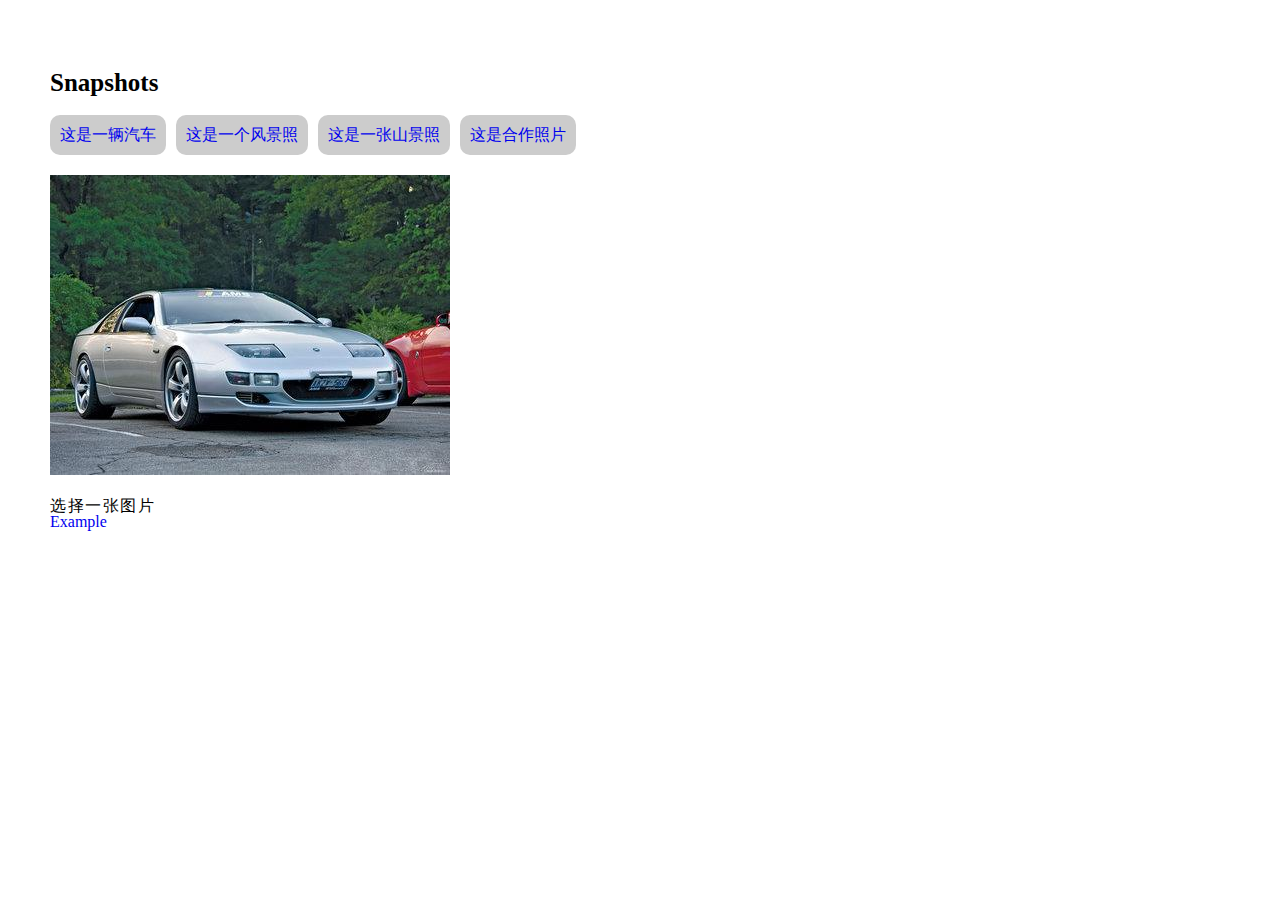
<file: index.html>
<!DOCTYPE html>
<html lang="en">

<head>
    <meta charset="UTF-8">
    <meta name="viewport" content="width=device-width, initial-scale=1.0">
    <meta http-equiv="X-UA-Compatible" content="ie=edge">
    <title>Image Gallery</title>
    <link rel="stylesheet" href="./css/reset.css">
    <link rel="stylesheet" href="./css/style.css">
</head>

<body>
    <h1>Snapshots</h1>
    <ul id="imagegallery">
        <li><a href="./images/image1.jpg" title="这是一辆汽车" >这是一辆汽车</a></li>
        <li><a href="./images/image2.jpg"title="这是一个风景照" >这是一个风景照</a></li>
        <li><a href="./images/image3.jpg" title="这是一张山景照">这是一张山景照</a></li>
        <li><a href="./images/image4.jpg" title="这是合作照片" >这是合作照片</a></li>
    </ul>
    <img id="placeholder" src="./images/image1.jpg" alt="my image gallery">
    <p id="description">选择一张图片</p>
    <a href="http://www.baidu.com" class="popup" >Example</a>

    <script src="./script/style.js"></script>
    <script>
        
    </script>
</body>

</html>
</file>
<file: css/style.css>
@charset 'utf-8';
body {
  padding: 50px;
}
a {
  text-decoration: none;
}
h1 {
  margin: 20px auto;
  font-size: 25px;
  font-weight: 700;
}
ul {
  display: flex;
  margin: 20px auto;
}
ul li {
  height: 20px;
  line-height: 20px;
  margin-right: 10px;
  padding: 10px;
  border-radius: 10px;
  color: #fff;
  background: #ccc;
}
img {
  width: 400px;
  height: 300px;
}
p {
  margin-top: 20px ;
  letter-spacing: .1em;
}
</file>
